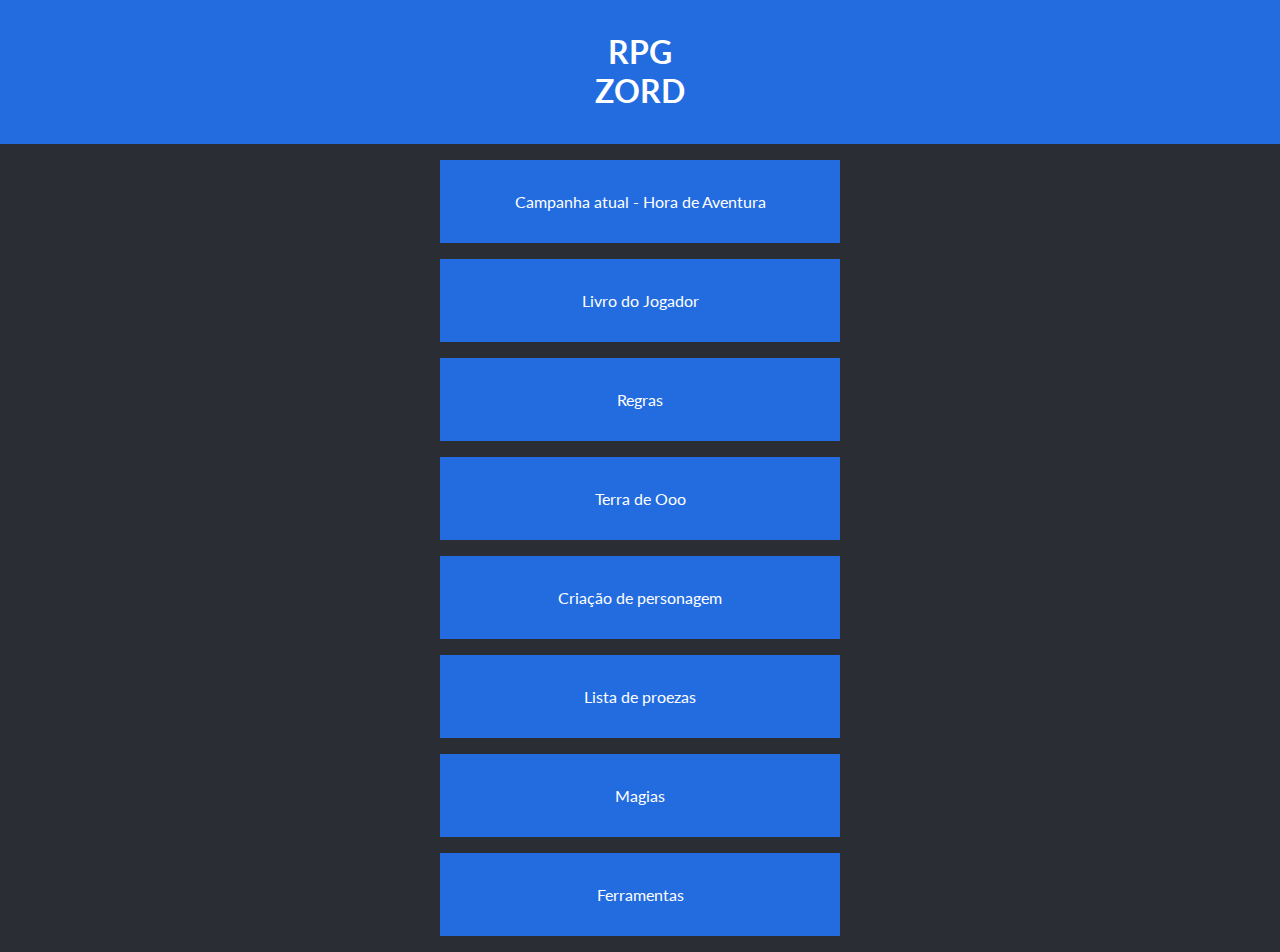
<file: index.html>
<!DOCTYPE html>
<html lang="en">

<head>
    <meta charset="UTF-8">
    <meta http-equiv="X-UA-Compatible" content="IE=edge">
    <meta name="viewport" content="width=device-width, initial-scale=1.0">
    <meta name="description" content="Hub para os RPGs do DiscZord.">
    <link rel="stylesheet" href="./styles.css">
    <link rel="preconnect" href="https://fonts.googleapis.com">
    <link rel="apple-touch-icon" sizes="57x57" href="assets/apple-icon-57x57.png">
    <link rel="apple-touch-icon" sizes="60x60" href="assets/apple-icon-60x60.png">
    <link rel="apple-touch-icon" sizes="72x72" href="assets/apple-icon-72x72.png">
    <link rel="apple-touch-icon" sizes="76x76" href="assets/apple-icon-76x76.png">
    <link rel="apple-touch-icon" sizes="114x114" href="assets/apple-icon-114x114.png">
    <link rel="apple-touch-icon" sizes="120x120" href="assets/apple-icon-120x120.png">
    <link rel="apple-touch-icon" sizes="144x144" href="assets/apple-icon-144x144.png">
    <link rel="apple-touch-icon" sizes="152x152" href="assets/apple-icon-152x152.png">
    <link rel="apple-touch-icon" sizes="180x180" href="assets/apple-icon-180x180.png">
    <link rel="icon" type="image/png" sizes="192x192" href="assets/android-icon-192x192.png">
    <link rel="icon" type="image/png" sizes="32x32" href="assets/favicon-32x32.png">
    <link rel="icon" type="image/png" sizes="96x96" href="assets/favicon-96x96.png">
    <link rel="icon" type="image/png" sizes="16x16" href="assets/favicon-16x16.png">
    <link rel="manifest" href="assets/manifest.json">
    <meta name="msapplication-TileColor" content="#ffffff">
    <meta name="msapplication-TileImage" content="assets/ms-icon-144x144.png">
    <meta name="theme-color" content="#ffffff">
    <link rel="preconnect" href="https://fonts.gstatic.com" crossorigin>
    <link href="https://fonts.googleapis.com/css2?family=Lato&display=swap" rel="stylesheet">
    <title>RPGZord</title>
</head>

<body>
    <header>
        <a href="./index.html">
            <h1>RPG
                <br>
                ZORD
            </h1>
        </a>
    </header>
    <section>
        <a href="https://app.roll20.net/campaigns/details/13750273/hora-de-aventura-kekingdom-of-ooo" target="_blank">
            Campanha atual - Hora de Aventura
        </a>

        <a href="https://drive.google.com/file/d/1S5xpB896D3dL7Ig2UHp2KfgnhpvvMycd/view?usp=sharing" target="_blank">
            Livro do Jogador
        </a>

        <a href="https://drive.google.com/file/d/1S5xpB896D3dL7Ig2UHp2KfgnhpvvMycd/edit?disco=AAAAfX0Jdv8"
            target="_blank">
            Regras

            <a href="https://drive.google.com/file/d/1S5xpB896D3dL7Ig2UHp2KfgnhpvvMycd/edit?disco=AAAAfX0Jdv0"
                target="_blank">
                Terra de Ooo
            </a>
            <a href="https://drive.google.com/file/d/1S5xpB896D3dL7Ig2UHp2KfgnhpvvMycd/edit?disco=AAAAfX0JdwM"
                target="_blank">
                Criação de personagem
                <a href="https://drive.google.com/file/d/1S5xpB896D3dL7Ig2UHp2KfgnhpvvMycd/edit?disco=AAAAfXcQSNM"
                    target="_blank">
                    Lista de proezas
                </a>

            </a>
            <a href="https://drive.google.com/file/d/1S5xpB896D3dL7Ig2UHp2KfgnhpvvMycd/edit?disco=AAAAfX0JdwE"
                target="_blank">
                Magias
            </a>
            <a href="https://drive.google.com/file/d/1S5xpB896D3dL7Ig2UHp2KfgnhpvvMycd/edit?disco=AAAAfX0JdwI"
                target="_blank">
                Ferramentas
            </a>
    </section>
</body>

</html>
</file>
<file: styles.css>
* {
    margin: 0;
    padding: 0;
    box-sizing: border-box;

}

body {
    background: #2A2D34;
    height: 100vh;
    font-family: 'Lato', sans-serif;
    flex-direction: column;
    overflow-x: hidden;
}

section {
    display: flex;
    flex-direction: column;
    align-items: center;
    justify-content: center;
    padding-top: 1rem;
}

a:visited {
    color: #ffffff;
}

a:hover {
    background-color: white;
    color: #000000;
}

a {
    color: #ffffff;
    text-decoration: none;
    padding: 2rem;
    background-color: #226CE0;
    margin-bottom: 1rem;
    text-align: center;
    width: 25rem;
}

.logo {
    height: 10rem;
    width: 20rem;
    margin: auto;
}

header {
    height: 9rem;
    width: 100vw;
    display: flex;
    justify-content: center;
    background: #226CE0;
    text-align: center;
    
}

header>a:hover {
    background-color: #226CE0;
}
</file>
